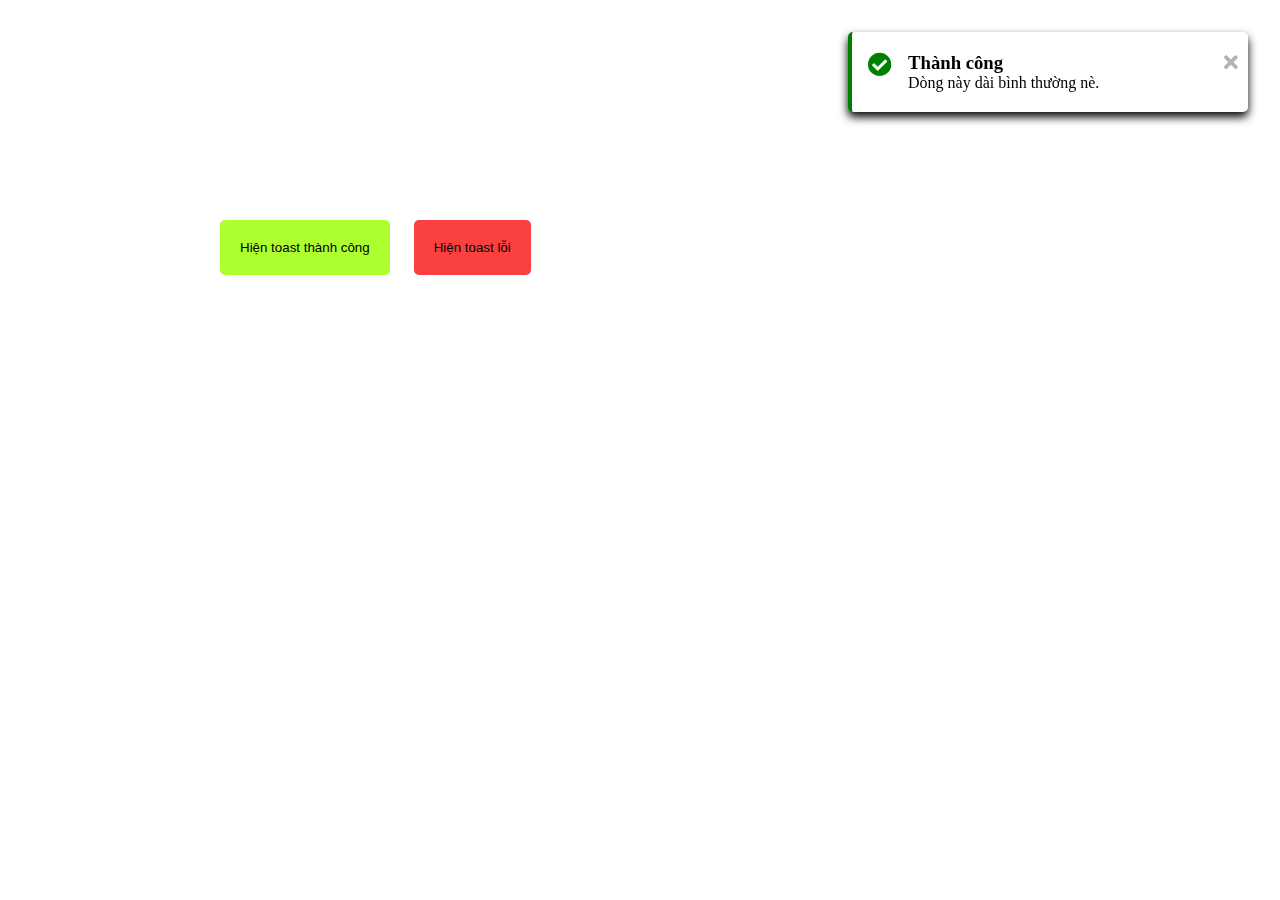
<file: index.html>
<!DOCTYPE html>
<html lang="en">
<head>
  <meta charset="UTF-8">
  <meta name="viewport" content="width=device-width, initial-scale=1.0">
  <link rel="stylesheet" href="https://cdnjs.cloudflare.com/ajax/libs/font-awesome/5.15.2/css/all.min.css">
  <link rel="stylesheet" href="style.css">
  <title>Toast Message (BEM)</title>
</head>
<body>
  <div id="toast">
  </div>
  <div class="btn">
    <button onclick="showSuccessToast();" class="btn btn--success">Hiện toast thành công</button>
    <button onclick="showErrorToast();" class="btn btn--error">Hiện toast lỗi</button>
  </div>
  <div>

  </div>
  <script>
    function toast({
      tittle = '',
      message = '',
     type = 'info',
     duration = 3000}) {
      const main = document.getElementById('toast');
      if(main) {
        const toast = document.createElement('div');
        const autoRemoved = setTimeout(function(){
        main.removeChild(toast);
        }, duration + 1000);
        toast.onclick = function(e) {
          if (e.target.closest('.toast__close')) {
            main.removeChild(toast);
            clearTimeout(autoRemoved);
          }
        }
        const icons = {
          success: 'fas fa-check-circle',
          warning: 'fas fa-exclamation-circle',
          error: 'fas fa-exclamation-circle'
        }
        const icon = icons[type]
        toast.classList.add('toast', `toast--${type}`);
        const delay = (duration / 1000).toFixed(2);
        toast.style.animation = `animation: slideInLeft ease 0.3s, fadeOut linear 1s ${delay}s forwards`;
        toast.innerHTML = `
          <div class="toast__icon">
            <i class="${icon}"></i>
          </div>
          <div class="toast__body">
            <h3 class="toast__title">${tittle}</h3>
            <p class="toast__msg">${message}</p>
          </div>
          <div class="toast__close">
            <i class="fas fa-times"></i>
          </div>
        `;
        main.appendChild(toast);
      }
    }
    toast({
      tittle: 'Thành công',
      message: 'Dòng này dài bình thường nè.',
      type: 'success',
      duration: 3000
    });
    function showSuccessToast() {
      toast({
      tittle: 'Thành công',
      message: 'Dòng này dài bình thường nè.',
      type: 'success',
      duration: 3000
    });
    };
    function showErrorToast(){
      toast({
      tittle: 'Thất bại',
      message: 'Dòng này dài bình thường nè.',
      type: 'error',
      duration: 3000
    });
    };
  </script>
</body>
</html>
</file>
<file: style.css>
* {
  margin: 0px;
  padding: 0px;
  border: 0;
  box-sizing: border-box;
}
a:hover,
a:focus,
a:active,
a:visited,
button {
  text-decoration: none;
  border: none;
  outline: none;
}
body > div:nth-child(2) {
  margin: 200px;
}
.btn + .btn {
  margin-left: 20px;
}
.btn {
  padding: 20px;
  border-radius: 5px;
  opacity: 1;
}
.btn--success {
  background-color: greenyellow;
}
.btn--error {
  background-color: rgba(250, 7, 7, 0.767);
}
.btn:hover {
  opacity: 0.8;
}

#toast {
  position: fixed;
  top: 32px;
  right: 32px;
  width: 25rem;
  margin: auto;
}
.toast + .toast {
  margin: 30px 0px;
}
.toast {
  display: flex;
  padding: 20px 0px;
  background-color: #fff;
  border-radius: 5px;
  border-left: 4px solid;
  box-shadow: 0px 5px 10px rgba(0, 0, 0.08);
  transition: all linear 0.3s;
  z-index: 999999999;
}
@keyframes slideInLeft {
  from {
    opacity: 0;
    transform: translateX(calc(100% + 45px));
  }
  to {
    opacity: 1;
    transform: translateX(0px);
  }
}
@keyframes fadeOut {
  to {
    opacity: 0;
  }
}
.toast__msg {
  min-width: 300px;
  max-width: 350px;
}
.toast__icon {
  font-size: 24px;
}
.toast__icon,
.toast__close {
  padding: 0 16px;
}
.toast__close {
  font-size: 20px;
  color: rgba(0, 0, 0, 0.3);
  cursor: pointer;
}
.toast--success {
  border-color: green;
}
.toast--warning {
  border-color: orange;
}
.toast--error {
  border-color: red;
}
.toast--success .toast__icon {
  color: green;
}
.toast--warning .toast__icon {
  color: orange;
}
.toast--error .toast__icon {
  color: red;
}
</file>
